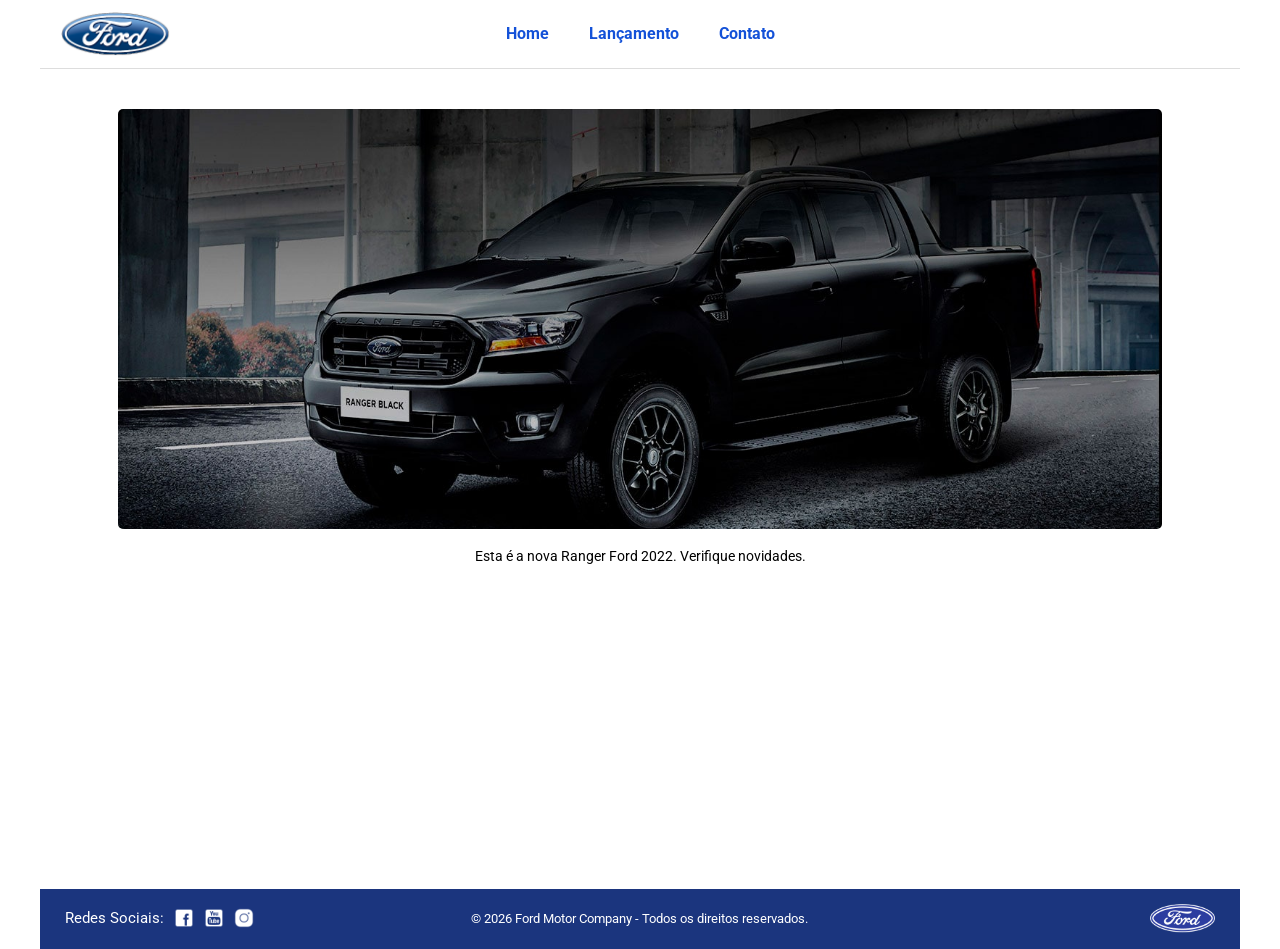
<file: index.html>
<!DOCTYPE html>
<html lang="pt-br">

<head>
    <meta charset="UTF-8">
    <meta http-equiv="X-UA-Compatible" content="IE=edge">
    <meta name="viewport" content="width=device-width, initial-scale=1.0">

    <title>Ford</title>

    <link href="css/reset.css" rel="stylesheet">
    <link href="css/style.css" rel="stylesheet">
</head>

<body>

    <!-- HEADER -->
    <header>

        <div class="logo-topo">
            <img src="img/logo-ford-256.png" width="150" class="logo" />
        </div>

        <nav>
            <ul>
                <li>
                    <a href="index.html">Home</a>
                </li>

                <li>
                    <a href="lancamento.html">Lançamento</a>
                </li>

                <li>
                    <a href="contato.html">Contato</a>
                </li>
            </ul>
        </nav>

    </header>

    <!-- MAIN -->
    <main>

        <!-- CARROSSEL -->
        <div id="carousel"></div>

        <!-- TÍTULO -->
        <div id="carousel-title"></div>

    </main>

    <!-- FOOTER -->
    <footer>

    <!-- REDES SOCIAIS -->
    <div class="footer-right">

        <span class="redesociais">
            Redes Sociais:
        </span>

        <nav id="social">
            <ul>

                <li>
                    <a href="#">
                        <img src="img/facebook-50.png" alt="Facebook">
                    </a>
                </li>

                <li>
                    <a href="#">
                        <img src="img/youtube-squared-50.png" alt="Youtube">
                    </a>
                </li>

                <li>
                    <a href="#">
                        <img src="img/instagram-logo-50.png" alt="Instagram">
                    </a>
                </li>

            </ul>
        </nav>

    </div>

    <!-- DIREITOS -->
    <div class="copyright">
     © 2026 Ford Motor Company - Todos os direitos reservados.


    </div>

    <!-- LOGO FORD -->
    <div class="footer-logo">
        <img src="img/ford-96.png" alt="Ford">
    </div>

</footer>

    <!-- ARRAY -->
    <script>
        let carouselArr = [];
    </script>

    <!-- JS CARROSSEL -->
    <script src="js/carousel.js"></script>

    <!-- INICIALIZAÇÃO -->
    <script>

        carouselArr.push(new Carousel(
            "imagem_1.jpg",
            "Esta é a nova Ranger Ford 2022. Verifique novidades.",
            "lancamento.html"
        ));

        carouselArr.push(new Carousel(
            "imagem_2.jpg",
            "Ford a nossa história",
            "#"
        ));

        carouselArr.push(new Carousel(
            "imagem_3.jpg",
            "Nova Ford Bronco Sport 2022",
            "lancamento.html"
        ));

        Carousel.Start(carouselArr);

    </script>

</body>

</html>
</file>
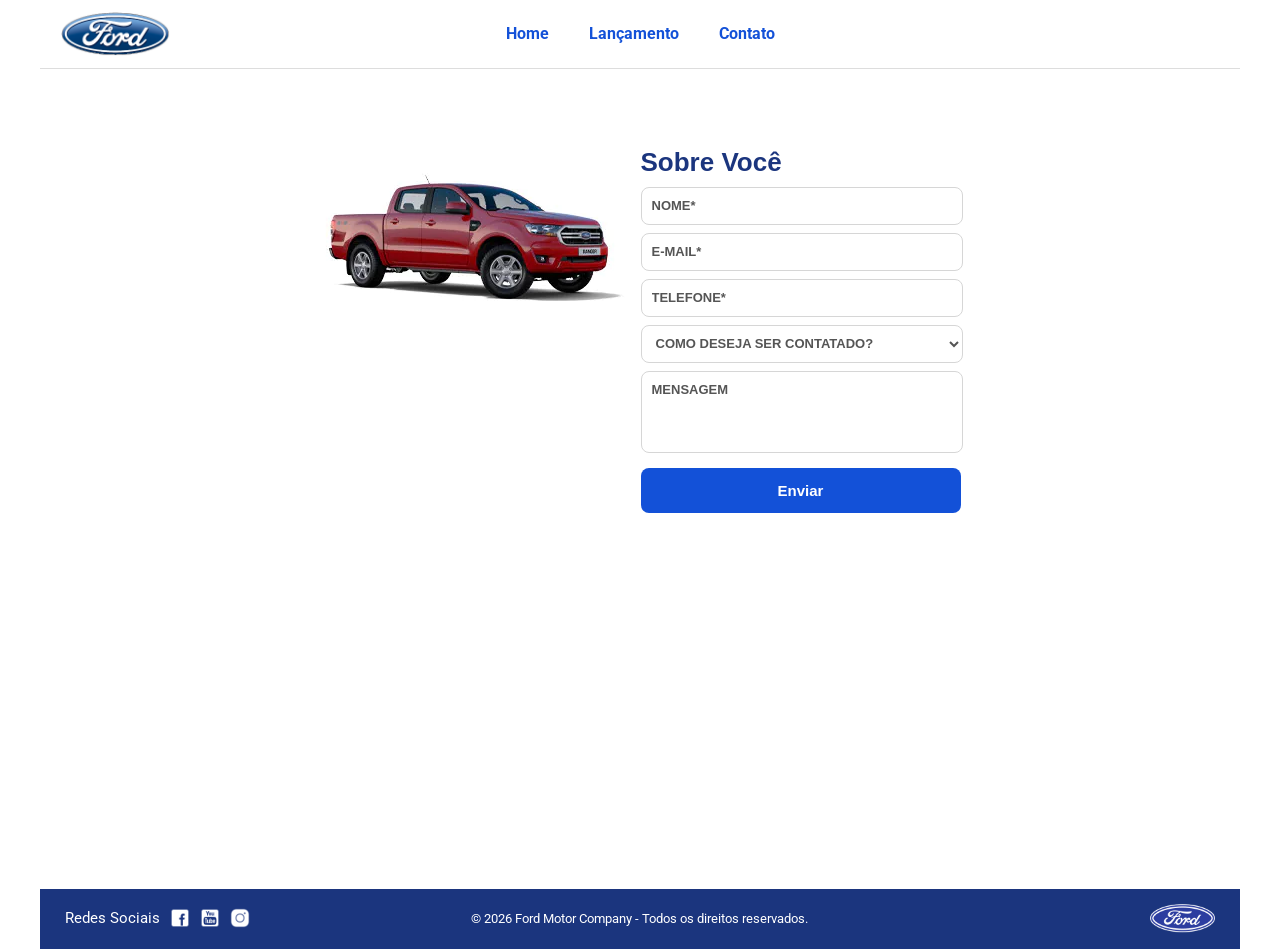
<file: contato.html>
<!DOCTYPE html>
<html lang="pt-br">
<head>
    <meta charset="UTF-8">
    <meta http-equiv="X-UA-Compatible" content="IE=edge">
    <meta name="viewport" content="width=device-width, initial-scale=1.0">
    <title>Ford</title>

    <link href="css/reset.css" rel="stylesheet">
    <link href="css/style.css" rel="stylesheet">
    <link href="css/form.css" rel="stylesheet">

    <script src="js/form.js"></script>
</head>

<body>

    <header>
        <div>
            <img src="img/logo-ford-256.png" width="150" class="logo" />
        </div>

        <nav>
            <ul>
                <li>
                    <a href="index.html">Home</a>
                </li>

                <li>
                    <a href="lancamento.html">Lançamento</a>
                </li>

                <li>
                    <a href="contato.html">Contato</a>
                </li>
            </ul>
        </nav>
    </header>

    <main>

        <div class="forms">

            <div>
                <img src="img/xls 2.2 diesel.jpg">
            </div>

            <div>

                <h2 class="titulo">
                    Sobre Você
                </h2>

                <form onsubmit="Post(this); return false;">

                    <input
                        type="text"
                        id="nomeid"
                        name="nome"
                        placeholder="NOME*"
                        class="fordform"
                        required
                    >

                    <input
                        type="email"
                        name="email"
                        placeholder="E-MAIL*"
                        class="fordform"
                        required
                    >

                    <input
                        type="text"
                        name="telefone"
                        placeholder="TELEFONE*"
                        class="fordform"
                        required
                    >

                    <select
                        name="contato"
                        class="fordform"
                        required
                    >

                        <option selected disabled>
                            COMO DESEJA SER CONTATADO?
                        </option>

                        <option>Elogio</option>

                        <option>Reclamação</option>

                        <option>Solicitação</option>

                    </select>

                    <textarea
                        name="mensagem"
                        class="fordform"
                        placeholder="MENSAGEM"
                        rows="3"
                        required
                    ></textarea>

                    <button type="submit">
                        Enviar
                    </button>

                </form>

            </div>

        </div>

    </main>

    <footer>

        <nav id="social" class="footer-right">

            <ul>

                <li>
                    <span class="redesociais">
                        Redes Sociais
                    </span>
                </li>

                <li>
                    <a href="#" title="Facebook">
                        <img src="img/facebook-50.png">
                    </a>
                </li>

                <li>
                    <a href="#" title="YouTube">
                        <img src="img/youtube-squared-50.png">
                    </a>
                </li>

                <li>
                    <a href="#" title="Instagram">
                        <img src="img/instagram-logo-50.png">
                    </a>
                </li>

            </ul>

        </nav>

        <div class="copyright">
            © 2026 Ford Motor Company - Todos os direitos reservados.
        </div>

        <div class="footer-logo">
            <img src="img/ford-96.png" width="70" />
        </div>

    </footer>

</body>
</html>
</file>
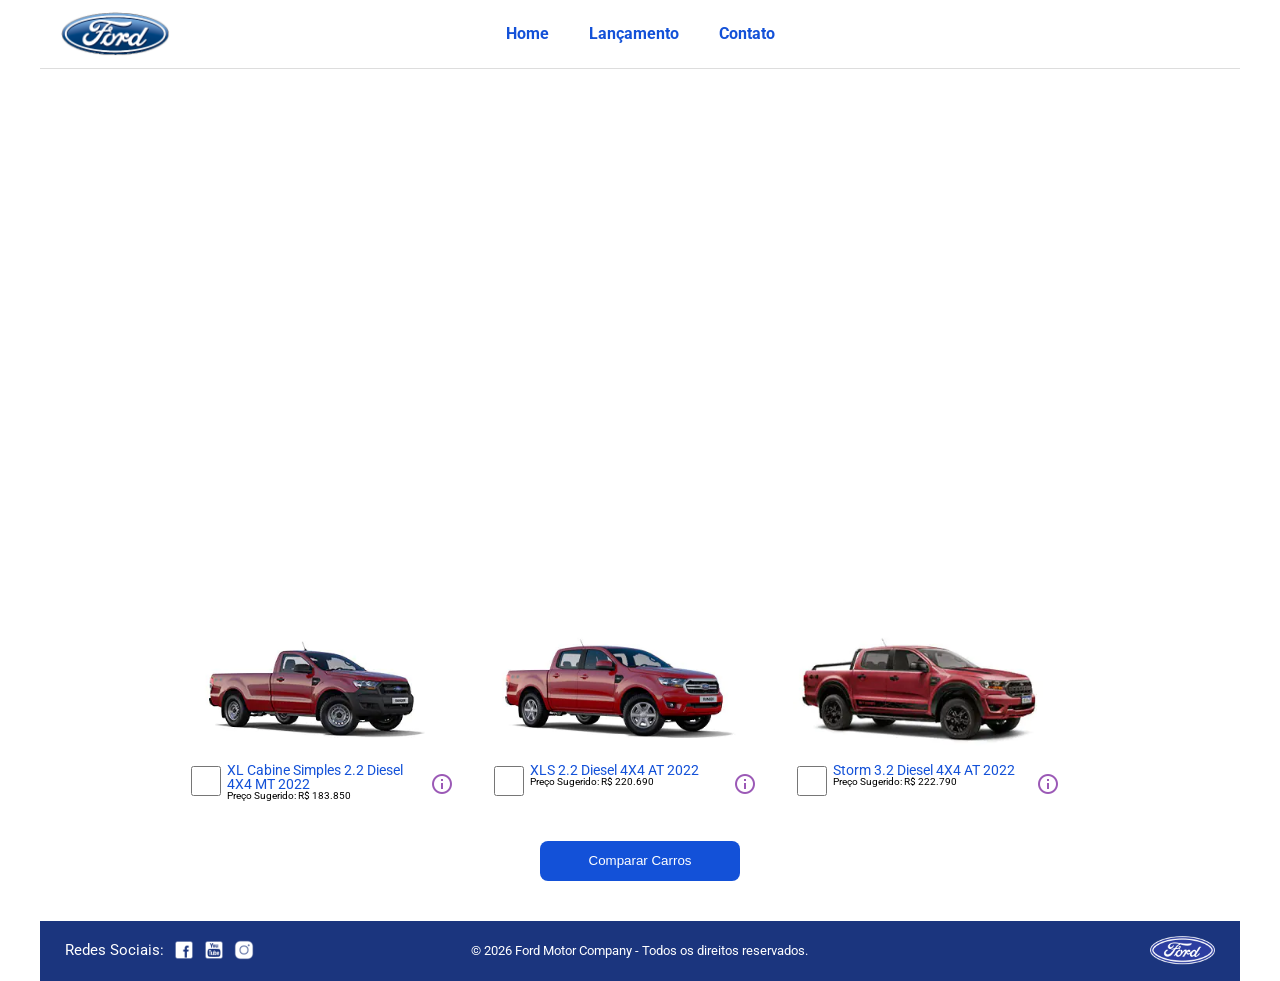
<file: lancamento.html>
<!DOCTYPE html>
<html lang="pt-br">
<head>
    <meta charset="UTF-8">
    <meta http-equiv="X-UA-Compatible" content="IE=edge">
    <meta name="viewport" content="width=device-width, initial-scale=1.0">
    <title>Ford</title>    
    <link href="css/reset.css" rel="stylesheet">
    <link href="css/style.css" rel="stylesheet">
    <link href="css/lancamento.css" rel="stylesheet">
    <script src="js/compare.js"></script>
</head>
<body>
    <header>       
        <div>
            <img src="img/logo-ford-256.png" width="150" class="logo" />
        </div>
        <nav>
            <ul>
                <li>
                    <a href="index.html">Home</a>
                </li>
                <li>
                    <a href="lancamento.html">Lançamento</a>
                </li>
                <li>
                    <a href="contato.html">Contato</a>
                </li>
            </ul>
        </nav>

    </header>
    <main>
        <div>
            <iframe style = "display: block; margin-bottom: 30px; margin-left: auto; margin-right: auto; width: 100%;
            height: 500px;" src="https://www.youtube-nocookie.com/embed/vQsryuNmsL0?controls=0&autoplay=1&modestbranding=0&loop=1&mute=1&rel=0&hd=1" title="YouTube video player" frameborder="0" allow="accelerometer; autoplay; clipboard-write; encrypted-media; gyroscope; picture-in-picture" allowfullscreen></iframe>
        </div>
        <div>
            <ul class="modelcars">
                <li> 
                    <img src="img/XL Cabine.jpg" class="photocar">
                    <div class="infocar">
                        <div>
                            <input type="checkbox" value="car1" class="checkbox" onchange="SetCarToCompare(this, new Car('XL Cabine Simples 2.2 Diesel 4X4 MT 2022', 183850, 511, 1821, 232, 1234, 2.2, 160, 1420, 'Aço Estampado 16', 'img/XL Cabine.jpg'));">
                        </div>
                        <div class="info">
                            <span class="textmodel">XL Cabine Simples 2.2 Diesel 4X4 MT 2022</span>
                            <span class="textprice">Preço Sugerido: R$ 183.850</span>
                        </div>
                        <div>
                            <img src="img/info.png">
                        </div>
                    </div>
                </li>
                <li>
                    <img src="img/xls 2.2 diesel.jpg" class="photocar">
                    <div class="infocar">
                        <div>
                            <input type="checkbox" value="car1" class="checkbox" onchange="SetCarToCompare(this, new Car('XLS 2.2 Diesel 4X4 AT 2022', 220690, 511, 1821, 232, 1076, 2.2, 160, 1180, 'Aço Estampado 16', 'img/xls 2.2 diesel.jpg'));">
                        </div>
                        <div class="info">
                            <span class="textmodel">XLS 2.2 Diesel 4X4 AT 2022</span>
                            <span class="textprice">Preço Sugerido: R$ 220.690</span>
                        </div>
                        <div>
                            <img src="img/info.png">
                        </div>
                    </div>
                </li>
                <li>
                    <img src="img/storm.jpg" class="photocar">
                    <div class="infocar">
                        <div>
                            <input type="checkbox" value="car1" class="checkbox" onchange="SetCarToCompare(this, new Car('Storm 3.2 Diesel 4X4 AT 2022', 222790, 511, 1821, 232, 1040, 3.2, 200, 1180, 'Liga Leve 17', 'img/storm.jpg'));">
                        </div>
                        <div class="info">
                            <span class="textmodel">Storm 3.2 Diesel 4X4 AT 2022</span>
                            <span class="textprice">Preço Sugerido: R$ 222.790</span>
                        </div>
                        <div>
                            <img src="img/info.png">
                        </div>
                    </div>
                </li>
            </ul>
        </div>
        <div style="text-align: center;padding-bottom: 20px;">
            <button type="button" style="height: 40px; width: 200px;" onclick="ShowCompare()">Comparar Carros</button>
        </div> 
    </main>
   <footer>

    <nav id="social" class="footer-right">
        <ul>
            <li><span class="redesociais">Redes Sociais:</span></li>

            <li>
                <a href="#" title="Facebook">
                    <img src="img/facebook-50.png">
                </a>
            </li>

            <li>
                <a href="#" title="YouTube">
                    <img src="img/youtube-squared-50.png">
                </a>
            </li>

            <li>
                <a href="#" title="Instagram">
                    <img src="img/instagram-logo-50.png">
                </a>
            </li>
        </ul>
    </nav>

    <div class="copyright">
        © 2026 Ford Motor Company - Todos os direitos reservados.
    </div>

    <div class="footer-logo">
        <img src="img/ford-96.png" width="70" />
    </div>

</footer>
    <div id="compare">
        <table>
            <tbody>
            <tr >
            <td>&nbsp;</td>
            <td id="compare_image_0"></td>
            <td id="compare_image_1"></td>
            </tr>
            <tr >
            <td>Modelo</td>
            <td id="compare_modelo_0"></td>
            <td id="compare_modelo_1"></td>
            </tr>
            <tr >
            <td>Altura da ca&ccedil;amba (mm)</td>
            <td id="compare_alturacacamba_0"></td>
            <td id="compare_alturacacamba_1"></td>
            </tr>
            <tr >
            <td >Altura do ve&iacute;culo (mm)</td>
            <td id="compare_alturaveiculo_0"></td>
            <td id="compare_alturaveiculo_1"></td>
            </tr>
            <tr>
            <td>Altura livre do solo (mm)</td>
            <td id="compare_alturasolo_0"></td>
            <td id="compare_alturasolo_1"></td>
            </tr>
            <tr >
            <td >Capacidade de carga (Kg)</td>
            <td id="compare_capacidadecarga_0"></td>
            <td id="compare_capacidadecarga_1"></td>
            </tr>
            <tr >
            <td >Motor</td>
            <td id="compare_motor_0"></td>
            <td id="compare_motor_1"></td>
            </tr>
            <tr >
            <td >Pot&ecirc;ncia (cv)</td>
            <td id="compare_potencia_0"></td>
            <td id="compare_potencia_1"></td>
            </tr>
            <tr >
            <td >Volume de ca&ccedil;amba (L)</td>
            <td id="compare_volumecacamba_0"></td>
            <td id="compare_volumecacamba_1"></td>
            </tr>
            <tr >
            <td >Roda</td>
            <td id="compare_roda_0"></td>
            <td id="compare_roda_1"></td>
            </tr>
            <tr >
            <td >Pre&ccedil;o</td>
            <td id="compare_preco_0"></td>
            <td id="compare_preco_1"></td>
            </tr>
            </tbody>
            
        </table>
        <div style="text-align: center;padding-bottom: 20px;">
            <button type="button" style="height: 40px; width: 200px;" onclick="HideCompare()">Fechar</button>
        </div> 
    </div>   
</body>
</html>
</file>
<file: css/style.css>
@import url('https://fonts.googleapis.com/css2?family=Roboto:wght@300;400;700&display=swap');

/* =======================
   BASE
======================= */

html,
body {
    height: 100%;
    margin: 0;
    padding: 0;
}

body {
    background: #FFFFFF;
    font-family: 'Roboto', Arial, Helvetica, sans-serif;
    font-size: 14px;
    max-width: 1200px;
    margin: auto;
}

/* =======================
   HEADER
======================= */

header {
    background: #FFFFFF;
    border-bottom: 1px solid #ddd;

    position: relative;

    padding: 10px 20px;
}

/* logo */

.logo {
    width: 110px;
}

/* menu centralizado */

header nav {
    position: absolute;

    top: 50%;
    left: 50%;

    transform: translate(-50%, -50%);
}

header nav ul {
    display: flex;
    gap: 40px;

    margin: 0;
    padding: 0;

    list-style: none;
}

header nav a {
    color: #1351d8;
    font-size: 16px;
    text-decoration: none;
    font-weight: bold;
}

header nav a:hover {
    color: #1b357e;
}

/* =======================
   MAIN
======================= */

main {
    min-height: calc(100vh - 120px);
    padding: 20px;
}

/* =======================
   CARROSSEL
======================= */

#carousel {
    width: 90%;
    margin: 20px auto;
    overflow: hidden;
}

#carousel img {
    width: 100%;
    height: 420px;
    object-fit: cover;
    display: block;
    border-radius: 5px;
}

/* texto alinhado */

#carousel-title {
    width: 100%;

    text-align: center;

    margin-top: 15px;

    font-size: 14px;
    color: #000;
}

#carousel-title a {
    text-decoration: none;
    color: #1351d8;
    font-weight: bold;
}

#carousel-title a:hover {
    text-decoration: underline;
}

/* =======================
   SOCIAL
======================= */

nav#social ul {
    display: flex;
    gap: 10px;

    padding: 0;
    margin: 0;

    list-style: none;
}

nav#social ul img {
    width: 20px;
    transition: 0.3s;
}

nav#social ul img:hover {
    transform: scale(1.1);
}

/* =======================
   FOOTER
======================= */

footer {
    background: #1B357E;

    height: 60px;

    display: grid;
    grid-template-columns: 1fr 1fr 1fr;

    align-items: center;

    padding: 0 25px;
}

/* esquerda */

.footer-right {
    display: flex;
    align-items: center;
    gap: 10px;
}

/* centro */

.copyright {
    text-align: center;

    color: #fff;

    font-size: 13px;
    font-weight: 400;
}

/* direita */

.footer-logo {
    display: flex;
    justify-content: flex-end;
}

.footer-logo img {
    width: 65px;
}

/* texto redes sociais */

span.redesociais {
    color: #fff;
    font-size: 15px;
}

/* ícones */

nav#social ul {
    display: flex;
    align-items: center;

    gap: 10px;

    margin: 0;
    padding: 0;

    list-style: none;
}

nav#social ul img {
    width: 20px;
}

/* =======================
   BOTÕES
======================= */

button {
    background: #1351d8;
    color: #fff;

    border: 0;
    border-radius: 8px;

    padding: 10px 25px;

    cursor: pointer;
    transition: 0.6s;
}

button:hover {
    background: #1b357e;
}
/* =======================
   RESPONSIVO
======================= */

@media (max-width: 768px) {

    header nav {
        position: static;
        transform: none;
        margin-top: 10px;
    }

    header nav ul {
        display: flex;
        justify-content: center;
        gap: 15px;
        flex-wrap: wrap;
    }

    footer {
        display: flex;
        flex-direction: column;
        align-items: center;

        gap: 10px;

        height: auto;

        padding: 15px;
    }

    iframe {
        width: 100% !important;
        height: 250px !important;
    }

    #carousel img {
        height: auto;
    }

    #compare {
        width: 95%;
        left: 50%;
        transform: translateX(-50%);
    }

    #compare table {
        font-size: 12px;
    }
}
</file>
<file: css/form.css>
.fordform {
    display: block;
    width: 300px;
    border: 1px solid #d6d6d6;
    border-radius: 8px;
    height: 26px;
    margin: 8px;
    padding: 5px 10px;

    font-family: Arial, Helvetica, sans-serif;
    font-size: 13px;
    font-weight: 500;
    color: #222;

    background-color: #fff;
}

/* placeholder */

.fordform::placeholder {
    color: #555;
    font-weight: 600;

    font-family: Arial, Helvetica, sans-serif;
}

/* select */

select.fordform {
    width: 322px;
    height: 38px;

    color: #555;

    font-family: Arial, Helvetica, sans-serif;
    font-weight: 600;
}

/* textarea */

textarea.fordform {
    height: 65px;
    resize: none;
    padding-top: 10px;
}

/* focus */

input:focus-visible,
select:focus-visible,
textarea:focus-visible {

    outline: none;
    border: 1px solid #1b357e;
}

/* layout */

main div {
    display: inline-block;
    vertical-align: top;
    text-align: left;

    padding-top: 30px;
    padding-bottom: 30px;
}

.forms {
    display: block;
    text-align: center;
}

/* titulo */

h2 {
    text-align: left;

    font-family: Arial, Helvetica, sans-serif;
    font-weight: 700;
    font-size: 26px;

    color: #1b357e;

    margin-bottom: 12px;
}

.titulo {
    margin-left: 8px;
}

/* botão */

button {
    width: 320px;
    height: 45px;

    margin: 15px 8px 0 8px;

    display: block;

    font-family: Arial, Helvetica, sans-serif;
    font-size: 15px;
    font-weight: 600;
}
/* efeito hover */

button {
    transition: 0.3s;
}

button:hover {
    transform: scale(1.03);
    background-color: #1b357e;
}
</file>
<file: css/lancamento.css>
ul.modelcars {
    display: block;
    text-align: center;
    margin-bottom: 40px;
}

ul.modelcars li {
    display: inline-block;
    text-align: left;
    width: 300px;
    vertical-align: top;
}

img.photocar {
    display: block;
    width: 250px;
}

.checkbox {
    width: 30px;
    height: 30px;
    border: 1px solid #1b357e;
}

.infocar div {
    display: inline-block;
}

.info {
    width: 200px;
    vertical-align: top;
}

.textmodel {
    display: block;
    text-align: left;
    font-size: 14px;
    color: #1351d8;
    
}
.textprice {
    display: block;
    text-align: left;
    font-size: 10px;
}

table {
    border-collapse: collapse;
    width: 80%;
    margin-left: auto;
    margin-right: auto;
    margin-top: 2vh;
    margin-bottom: 10px;
  }
  
  th, td {
    text-align: left;
    padding: 8px;
  }

  td:nth-child(1) {  
    font-weight: 700;
    width: 40%;
  }

  tr:nth-child(even) {background-color: #f2f2f2;}

div#compare {
    position: fixed;
    display: none;
    width: 80%;
    max-width: 1000px;
    height: 85vh;
    background: #fff;
    top: 5%;
    left: 50%;
    transform: translateX(-50%);
    border-radius: 10px;
    padding: 20px;
    overflow-y: auto;
    z-index: 999;

    -webkit-box-shadow: 1px 1px 6px 0px rgb(0 0 0 / 34%);
    box-shadow: 1px 1px 6px 0px rgb(0 0 0 / 34%);
}#compare img {
    width: 220px;
}

#compare td {
    padding: 12px;
    vertical-align: middle;
}
</file>
